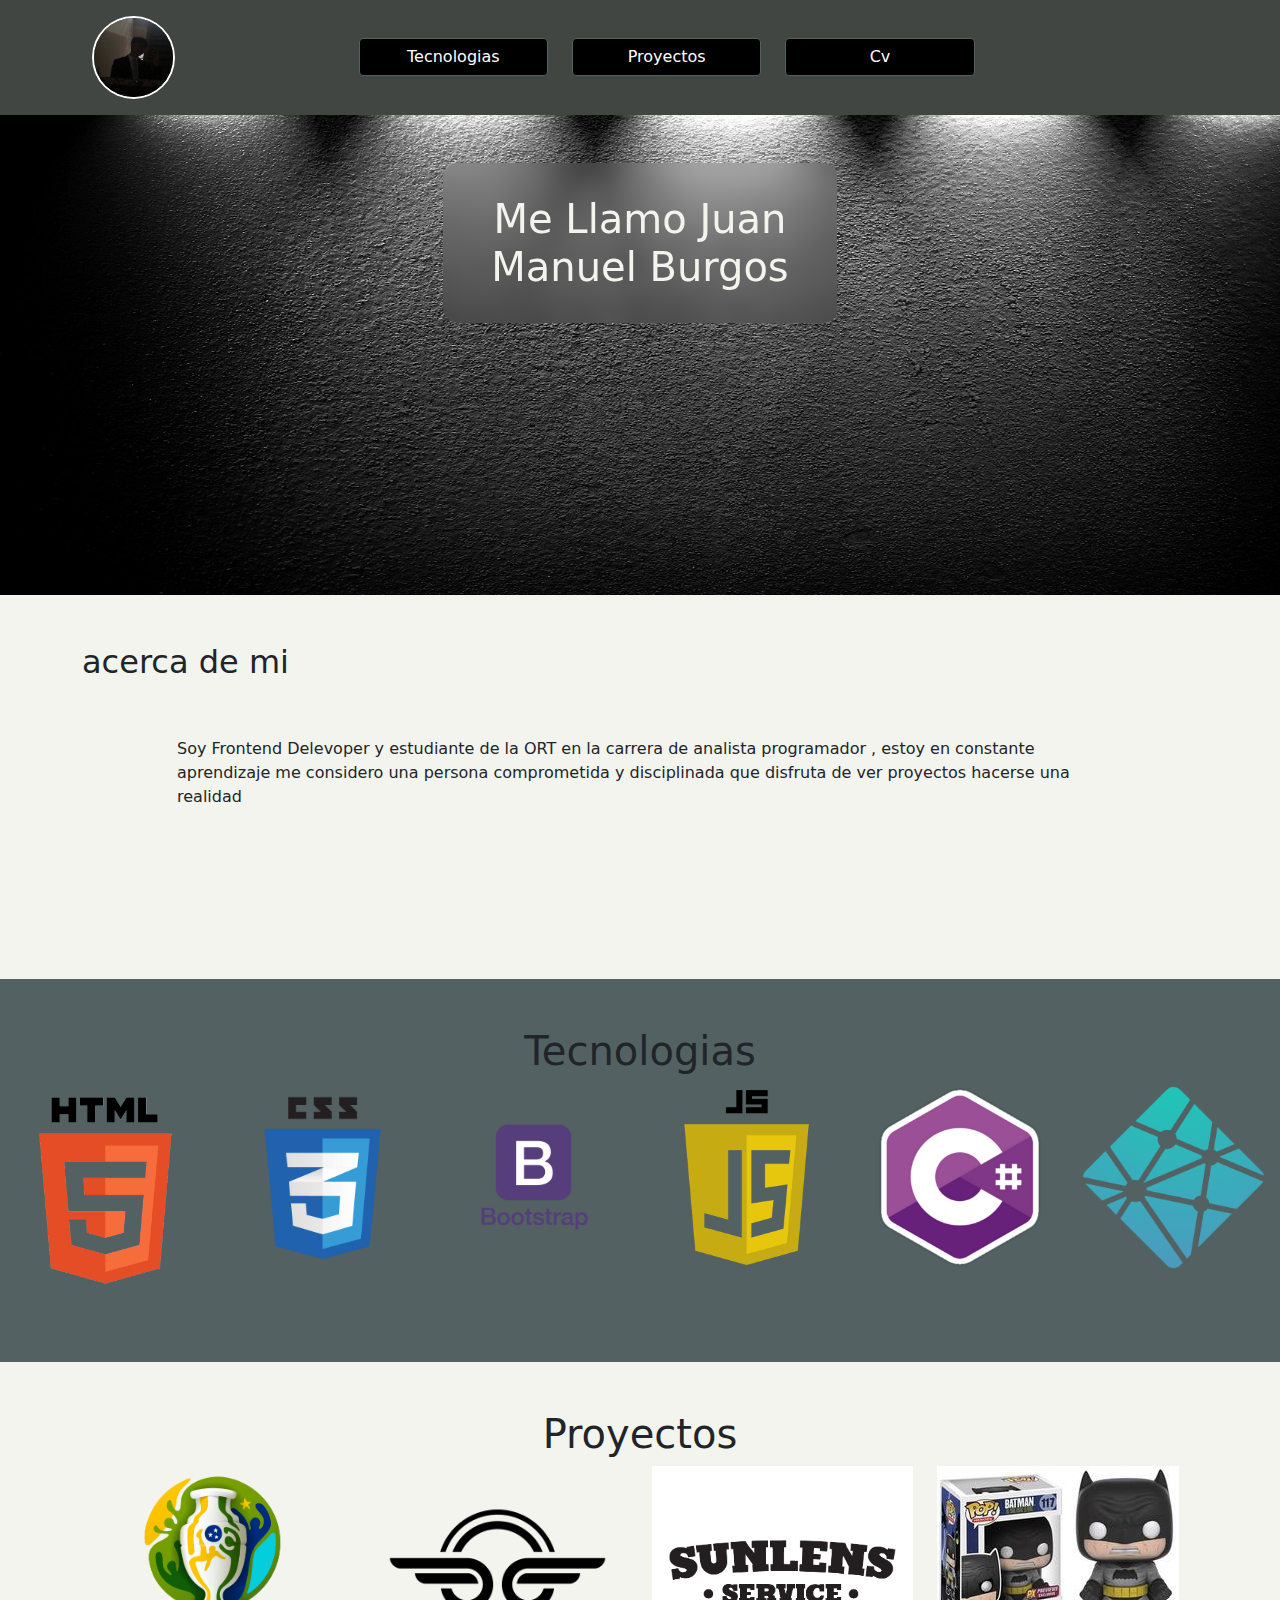
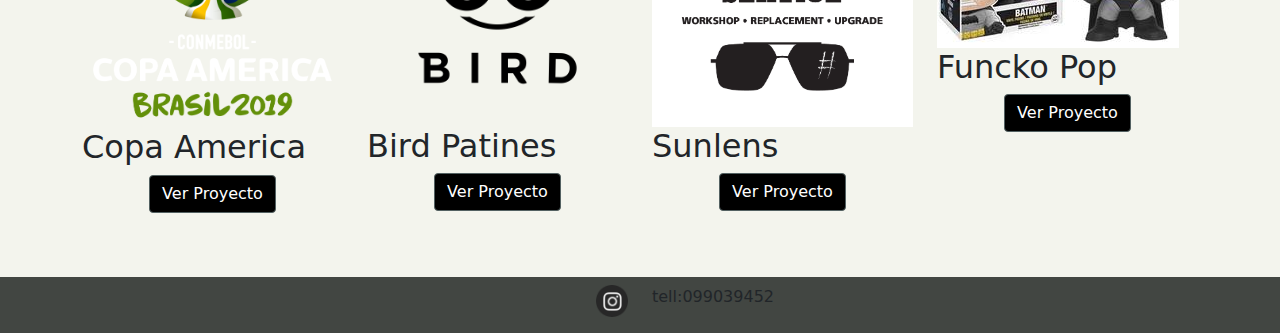
<file: index.html>
<!DOCTYPE html>

<html>

<head>
    <title>Juan Burgos</title>
    <!-- Required meta tags -->
    <meta charset="utf-8">

    <!--Primero el móvil, no tender a hacer zoom, sino levantar a escala natural siempre y cuando haya
       sido pensado como un sitio responsive, y anular el comportamiento de ajustar a los límites del dispositivo
       el contenido, cuando este sobresalga-->
    <meta name="viewport" content="width=device-width, initial-scale=1">

    <!-- CSS -->
    <!--Bootstrap CSS-->
    <link href="css/bootstrap.css" rel="stylesheet" type="text/css" />
    <!--CSS Propio-->
    <link href="css/estilos.css" rel="stylesheet" type="text/css" />

    <!-- JavaScript -->
    <!-- Popper.js + Bootstrap JS o Boostrap con Popper inc. -->
    <script src="js/bootstrap.bundle.js"></script>
    <!--<script src="js/popper.min.js"></script>-->
    <!--<script src="js/bootstrap.js"></script>-->
</head>

<body>
   
    <header class="container-fluid pt-3">
        <div class="row justify-content-around align-items-center">
            <figure class="col-4 col-lg-1"><img class="img-fluid" src="img/logo.jpg" alt=""></figure>
            <nav class="col-12 col-lg-8">
                <ul class="row list-unstyled">
                    <li class="col-12 col-md-4 col-lg-3"><a class="btn btn-warning w-100" href="#tres">
                            Tecnologias
                        </a></li>
                    <li class="col-12 col-md-4 col-lg-3"><a class="btn btn-warning w-100" href="#cuatro">
                            Proyectos
                        </a></li>
                    <li class="col-12 col-md-4 col-lg-3"><a class="btn btn-warning w-100" href="">
                            Cv
                        </a></li>
                </ul>
            </nav>
        </div>
    </header>
    <section id="uno" class="container-fluid">
     <div class="row justify-content-center align-items-center">
<div class=" col-lg-4 ">

    <h1>
        Me Llamo Juan Manuel Burgos
    </h1>
</div>
            
       </div>
       
    </section>
    <section id="dos" class="container-fluid">
        <div class="container">
            <div id="contenedorDos" class="row justify-content-center">
                <h2 class="col-12">
                    acerca de mi
                </h2>
                <p class="col-10 mt-5">
                    Soy Frontend Delevoper y estudiante de la ORT en la carrera de analista programador , estoy en
                    constante aprendizaje me considero una persona comprometida y disciplinada que disfruta de ver
                    proyectos hacerse una realidad
                </p>
                <p>

                </p>
            </div>
        </div>

    </section>
    <section id="tres" class="container-fluid">
        <div class="row">
            <h1 class="col-12 text-center">
                Tecnologias
            </h1>
            <figure class="col-6  col-md-4 col-lg-2">
                <img src="img/pngegg (1).png" alt="" class="img-fluid">
            </figure>
            <figure class="col-6  col-md-4 col-lg-2">
                <img src="img/pngegg (2).png" alt="" class="img-fluid">

            </figure>
            <figure class="col-6  col-md-4 col-lg-2">
                <img src="img/pngegg (3).png" alt="" class="img-fluid">

            </figure>
            <figure class="col-6  col-md-4 col-lg-2">
                <img src="img/pngegg (4).png" alt="" class="img-fluid">

            </figure>
            <figure class="col-6  col-md-4 col-lg-2">
                <img src="img/pngegg (5).png" alt="" class="img-fluid">

            </figure>
            <figure class="col-6  col-md-4 col-lg-2">
                <img src="img/pngegg (6).png" alt="" class="img-fluid">

            </figure>
        </div>
    </section>
    <section id="cuatro" class="container">
        <div class="row">

            <h1 class="col-12 text-center">
                Proyectos
            </h1>
            <article class="col-12 col-md-6 col-lg-3">
                <img class="img-fluid" src="img/01.png" alt="">
                <h2>
                    Copa America
                </h2>
                <p class="text-center">
                    <a class="btn btn-warning w-80" href="https://hardcore-raman-648941.netlify.app/">
                        Ver Proyecto
                    </a>
                </p>
            </article>
            <article class="col-12 col-md-6 col-lg-3">
                <img class="img-fluid" src="img/02.png" alt="">
                <h2>
                    Bird Patines
                </h2>
                <p class="text-center">
                    <a class="btn btn-warning w-80" href="https://pensive-lamarr-b042d8.netlify.app/">
                        Ver Proyecto
                    </a>
                </p>
            </article>
            <article class="col-12 col-md-6 col-lg-3">
                <img class="img-fluid" src="img/03.png" alt="">
                <h2>
                    Sunlens
                </h2>
                <p class="text-center">
                    <a class="btn btn-warning w-80" href="https://romantic-lalande-cb3f76.netlify.app/">
                        Ver Proyecto
                    </a>
                </p>
            </article>
            <article class="col-12 col-md-6 col-lg-3">
                <img class="img-fluid" src="img/04.jpg" alt="">
                <h2>
                    Funcko Pop
                </h2>
                <p class="text-center">
                    <a class="btn btn-warning w-80" href="https://eloquent-kowalevski-2cb28c.netlify.app">
                        Ver Proyecto
                    </a>
                </p>
            </article>
        </div>
    </section>
    <footer class="container-fluid pt-2">
        <div class="row justify-content-center">

            <div class="col-1 text-end">

                <figure>
                    <img src="img/ins.png" alt="">
                </figure>
            </div>
            <div class="d-md-none col-1">

            </div>
            <div class="col-1">

                <p>
                   tell:099039452
                </p>

            </div>
        </div>
    </footer>

</body>

</html>
</file>
<file: css/estilos.css>
p{
    
}
.btn-warning:hover {
    color: #000;
    background-color: #424642;
    border-color: #536162;
}

.btn-warning {
    color: #ffff;
    background-color: #000;
    border-color: #536162;
}
body{
    
    background-color:#F3F4ED ;
}
section{
    padding: 3rem;
}
header img{
    border-radius: 50%;
    border:2px solid #ffff;
}
header figure{
    border-radius: 50%;
}
header{

    background-color: #424642;}

    #uno{
        color: #F3F4ED;
    height:30rem;
    background-size: cover;
    background-attachment: fixed;
    background-image: url(../img/titulo.jfif);
}
#uno  div {
    margin: auto;
}
#uno  h1 {
    backdrop-filter: blur(10px);
    border-radius: 15px;
    padding: 2rem 2rem;
    text-align: center;
}
#uno div>div{}

#dos{
    height:24rem;
}

#tres{
    background-color: #536162;
}
#cuatro{
}

footer img{
    max-width: 2rem;
   max-height: 2rem;
}
footer{
    background-color: #424642;
}
footer figure{
   
}
footer p{
   
    text-align: left;
}

/*
F3F4ED
536162
424642
000
 */
</file>
